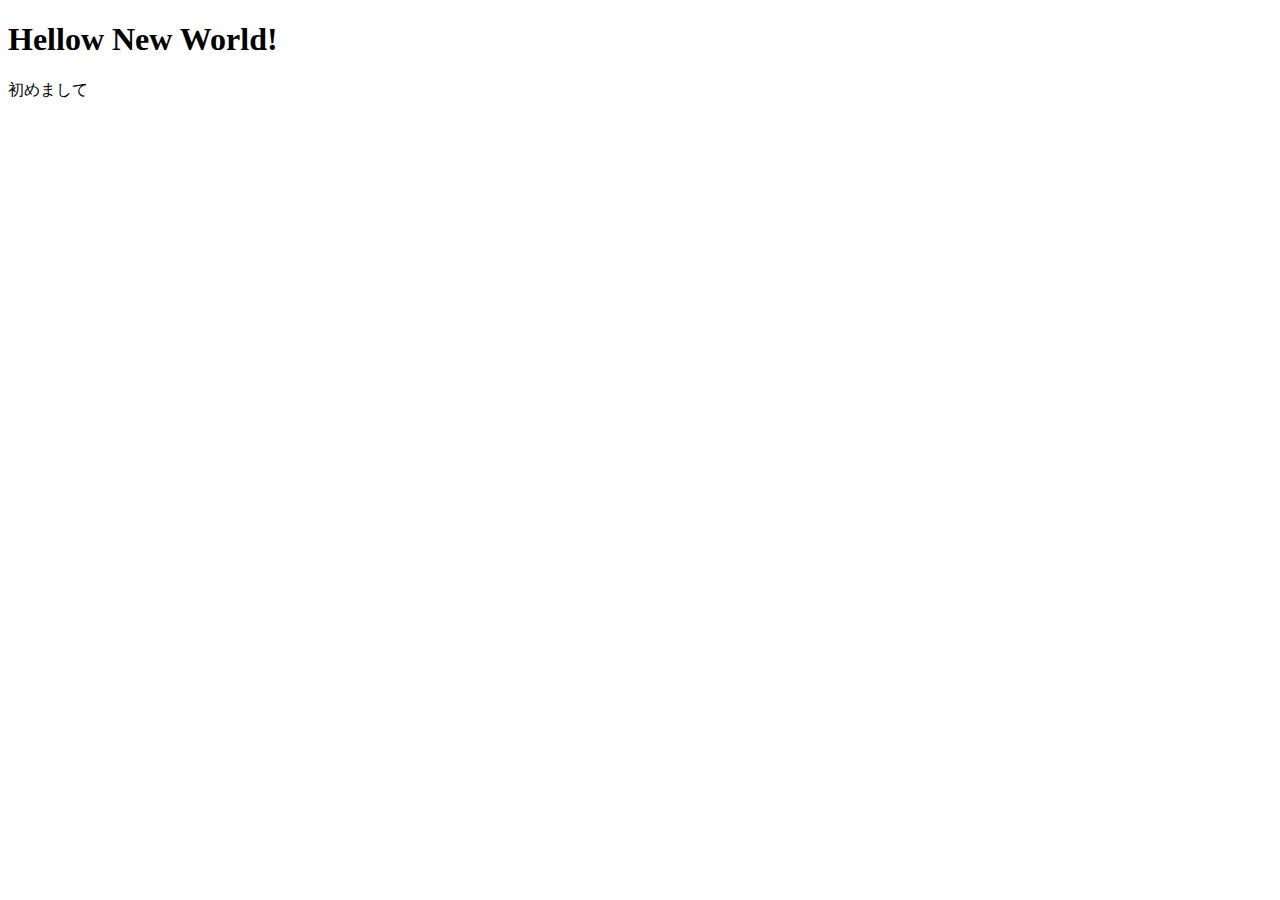
<file: src/php5/index.html>
<!DOCTYPE html>
<html lang="en">
<head>
    <meta charset="UTF-8">
    <meta name="viewport" content="width=device-width, initial-scale=1.0">
    <title>Document</title>
</head>
<body>
    <h1>Hellow New World!</h1>
    <p>初めまして</p>
</body>
</html>
</file>
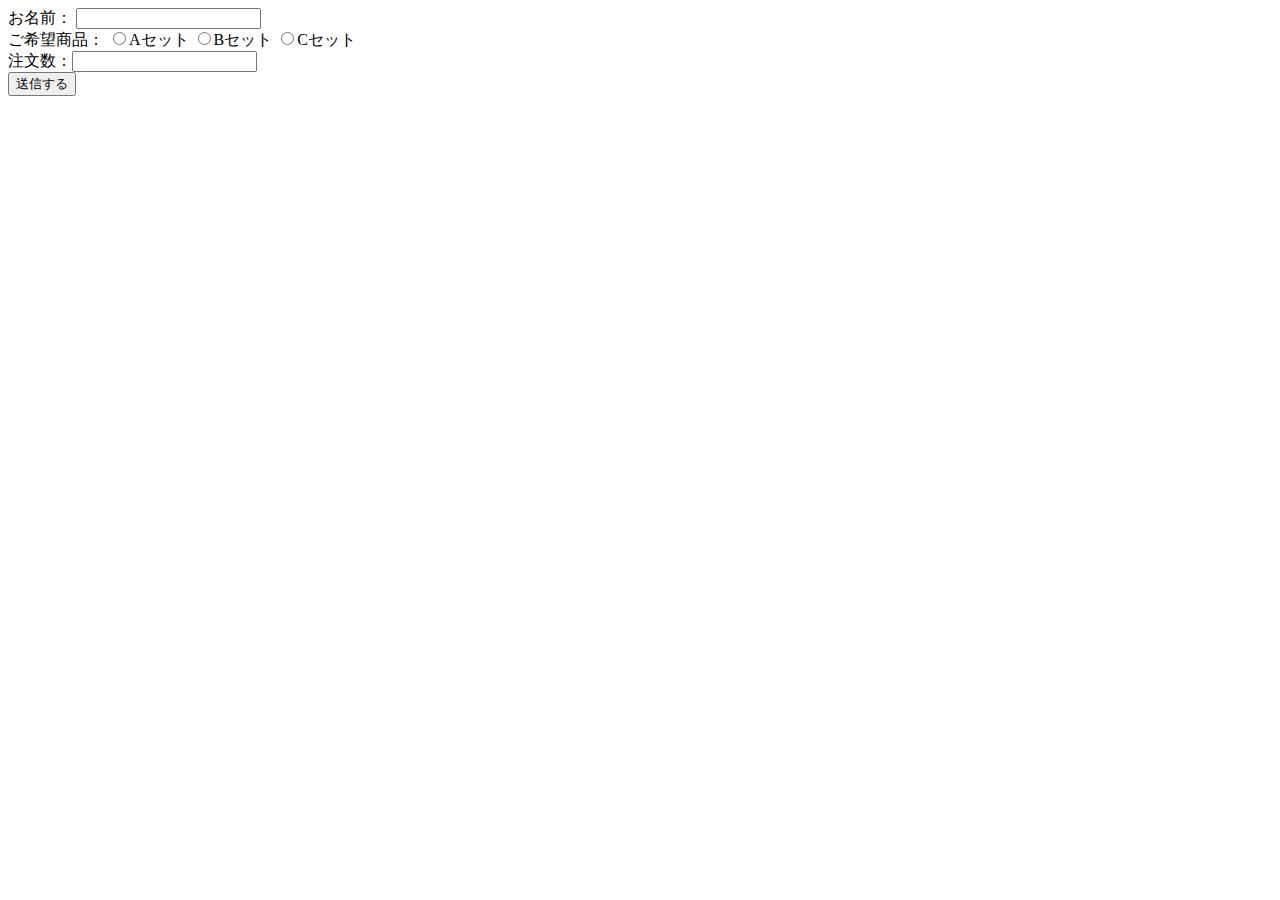
<file: src/php01/config/index.html>
<!DOCTYPE html>
<html lang="en">
<head>
    <meta charset="UTF-8">
    <meta name="viewport" content="width=device-width, initial-scale=1.0">
    <title>Document</title>
</head>
<body>
    <form action="result.php" method="post">
        <label>お名前： <input type="text" name="name"> </label>
        <br/>
        <label>
            ご希望商品：
            <input type="radio" name="btn" value="Aセット">Aセット
            <input type="radio" name="btn" value="Bセット">Bセット
            <input type="radio" name="btn" value="Cセット">Cセット
        </label>
        <br/>
        <label>注文数：<input type="number" name="pieces"></label>
        <br/>
        <input type="submit" name="submit" value="送信する">
    </form>
</body>
</html>
</file>
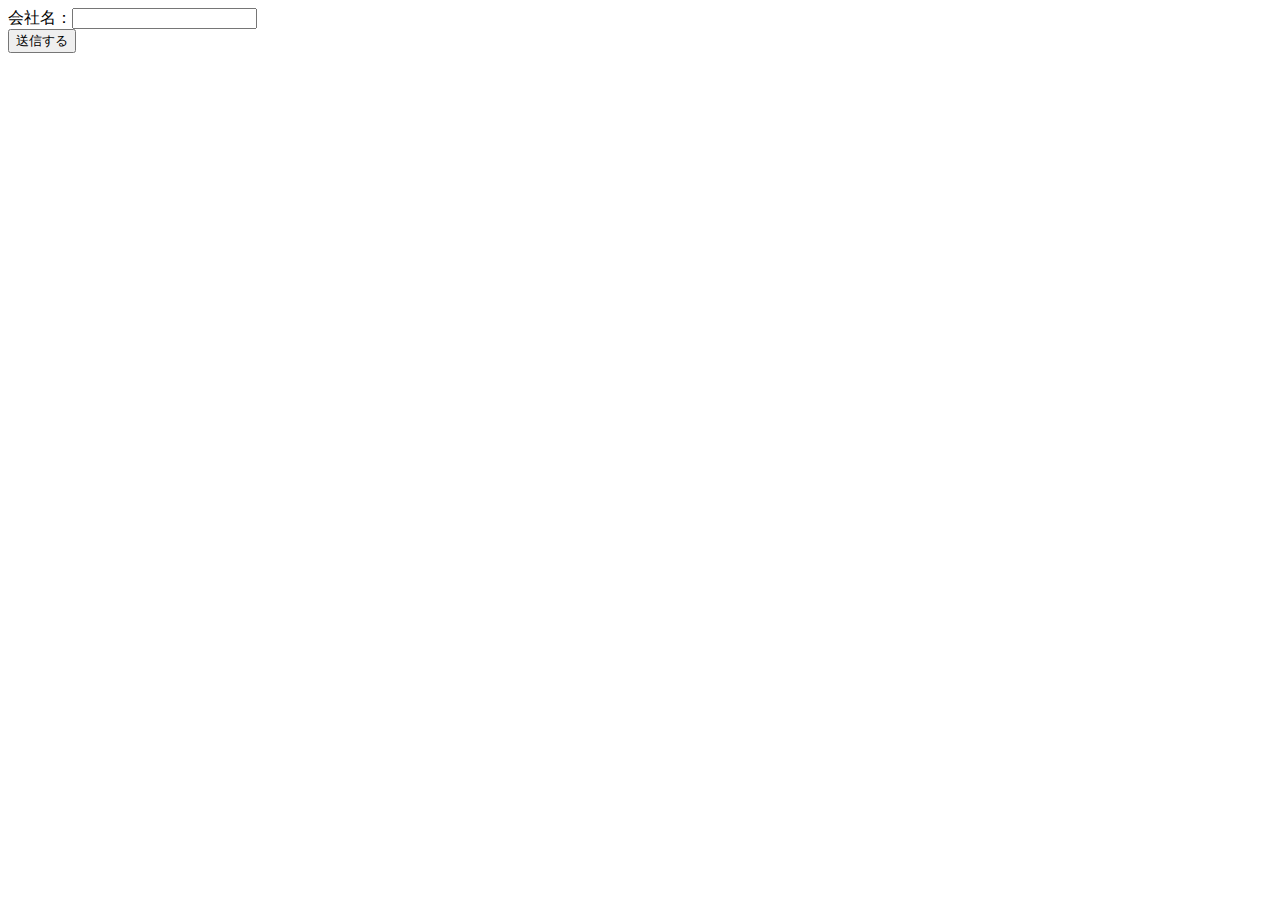
<file: src/php01/config/course.html>
<!DOCTYPE html>
<html lang="ja">
<head>
    <meta charset="UTF-8">
    <meta name="viewport" content="width=device-width, initial-scale=1.0">
    <title>Document</title>
</head>
<body>
    <form action="course.php" method="get">
        <label>会社名：<input type="text" name="company"></label>
        <br/>
        <input type="submit" name="submit" value="送信する">
    </form>
</body>
</html>
</file>
